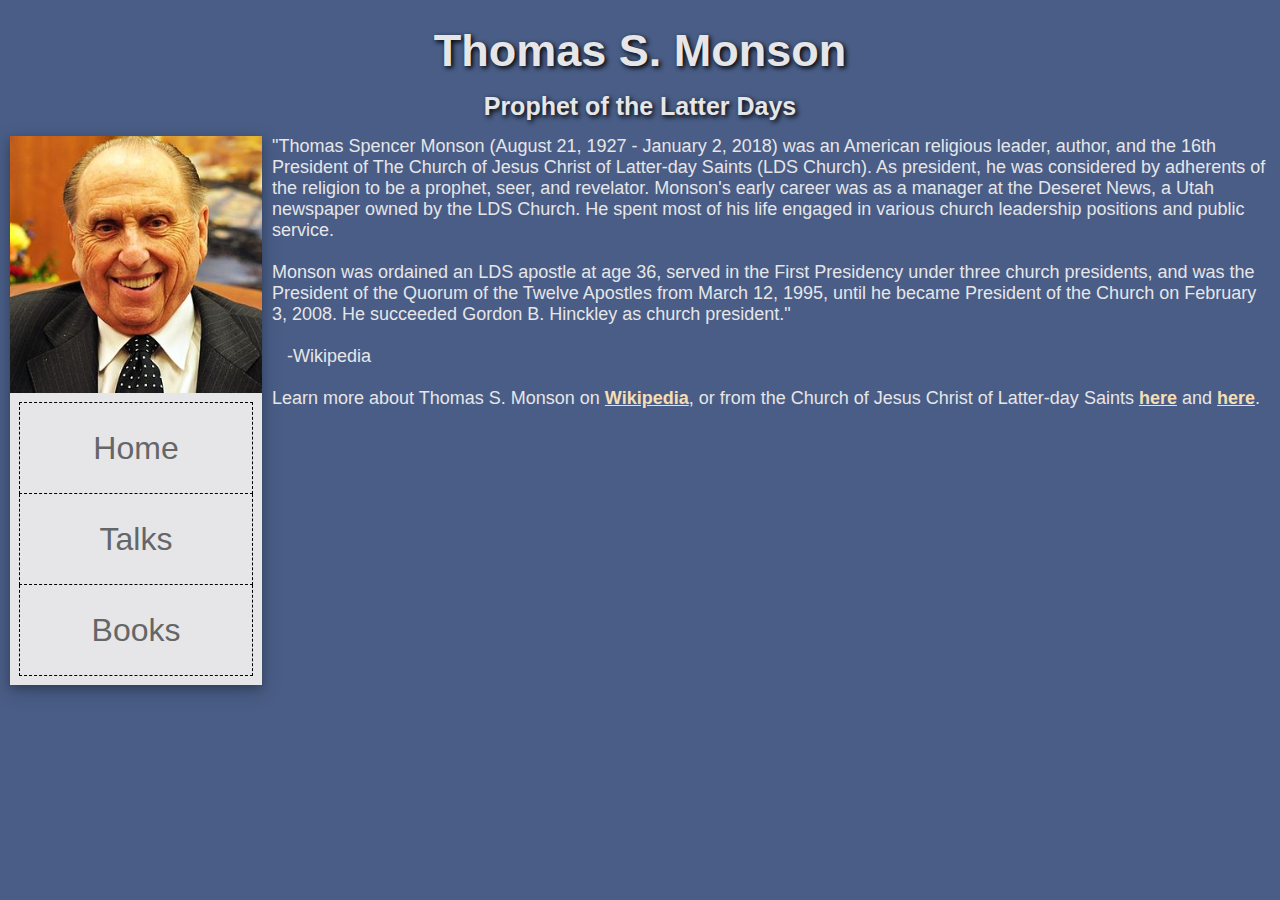
<file: index.htm>
<!DOCTYPE html>
<html>

  <head>
    <link href="mystyles.css" rel="stylesheet" type="text/css" />
    <meta charset="utf-8" name="viewport" content="width=device-width, initial-scale=1.0">
  </head>

  <!-- Body and head need to be seperate to avoid flickering -->
  <body>
  	<header>
      <h1>Thomas S. Monson</h1>
      <h2 id="subHeader">Prophet of the Latter Days</h2>
  	</header>

    <div id="container">

      <div id="sidebar">
        <div><img id="monson-img" src="img/monson.jpg"></div>
        <ul id="list-nav">
          <li id="home">Home</li>
          <li id="talks">Talks</li>
          <li id="books">Books</li>
        </ul>
        <div id="legend"></div>
      </div>

      <div id="main-content">
      </div>

    </div>
    <script type="text/javascript" src="main.js"></script>
  </body>
</html>
</file>
<file: mystyles.css>
html {
  overflow-y:scroll;
  width: 100%;
}

body {
  color: #E6E6E8;
  background-color: #495d86;
  font-family: "Open Sans",sans-serif;
  font-size: 18px;
  margin: 0px;
  padding: 10px;
}

h1 {
  font-size: 45px;
  color: #E6E6E8;
  text-align: center;
  text-shadow: 2px 2px 5px black;
  padding: 0px;
  margin: 15px;
}

h2 {
  font-size: 25px;
  color: #E6E6E8;
  text-align: center;
  text-shadow: 2px 2px 5px black;
  margin: 15px;
}

#container {
  margin:0px;
  padding:0px;
  width:100%;
}

#sidebar {
  width:20%;
  float: left;
  background-color:#E6E6E8;
  color:97999b;
  padding: 0px;
  box-shadow: 0 4px 8px 0 rgba(0, 0, 0, 0.2), 0 6px 20px 0 rgba(0, 0, 0, 0.19);
  font-size: xx-large;
  text-align: center;
  line-height: 10vh;
  margin-bottom: 30px;
}

#monson-img {
  width:100%;
}

#main-content {
  margin-left: calc(20% + 10px);
}

iframe {
  width: 50%;
}

/* Medium Screens */
@media (max-width: 979px) {
  iframe {
    width: 75%;
  }
}

/* Small Screens */
@media (max-width: 639px) {
  #sidebar {
    width: 100%;
    line-height: 4vh;
  }

  #monson-img {
    display: none;
  }

  #main-content {
    width: 100%;
    margin-left: 0;
  }

  iframe {
    width: 100%;
  }
}

p {
  margin: 0;
}

a {
  font-weight: bold;
}

#main-content a {
  color: wheat;
}

ul {
  list-style-type: none;
  margin: 0;
  padding: 9px;
}

li {
  display: block;
  background-color:#E6E6E8;
  color: #646668;
  border-left: 1px dashed black;
  border-right: 1px dashed black;
  border-bottom: 1px dashed black;
}

li:first-child {
  border-top: 1px dashed black;
}

li:hover {
  background-color: #495d86;
  color: white;
}

img {
  /* box-shadow: 0 4px 8px 0 rgba(0, 0, 0, 0.2), 0 6px 20px 0 rgba(0, 0, 0, 0.19); */
  margin-left: auto;
  margin-right: auto;
  display: block;
}

#talkTable {
  border-collapse: collapse; /* Collapse borders */
  width: 100%; /* Full-width */
  border: 1px solid #ddd; /* Add a grey border */
  font-size: 18px; /* Increase font-size */
}

#talkTable th, #talkTable td {
  text-align: left; /* Left-align text */
  padding: 12px; /* Add padding */
}

#talkTable tr {
  /* Add a bottom border to all table rows */
  border-bottom: 1px solid #ddd; 
}

.centered-text, .centered-table-header {
  text-align: center !important;
}

#legend {
  margin: 0;
  font-size: initial;
  color: black;
  word-break: break-word;
  line-height: initial;
}
</file>
